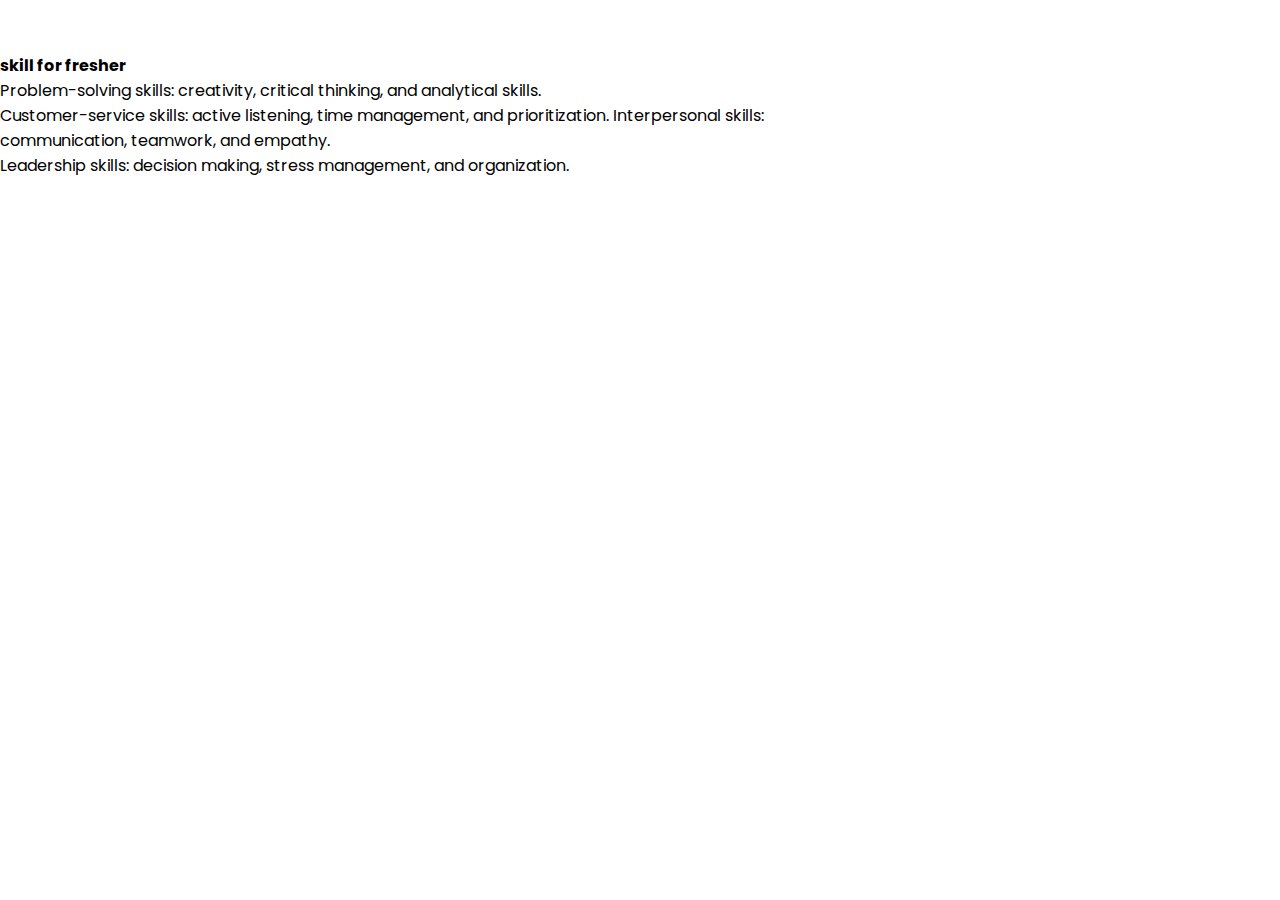
<file: skill.html>
<!DOCTYPE html>
<!-- Created By CodingNepal - www.codingnepalweb.com -->
<html lang="en" dir="ltr">
  <head>
    <meta charset="UTF-8">
    <meta name="viewport" content="width=device-width, initial-scale=1.0">
    <title> Website Layout | my portfolio</title> 
    <link rel="stylesheet" href="skill.css">
    <link rel="stylesheet" href="https://cdnjs.cloudflare.com/ajax/libs/font-awesome/5.15.2/css/all.min.css"/>
   </head>
<body>
    <div class="menu">
        <div class="logo">
          <a href="#">ABOUT </a>
          <img scr="skill.jpg">
          <div class="title"><b> 
              skill for fresher</b>  </div>
          <div class="sub_title"> Problem-solving skills: creativity, critical thinking, and analytical skills.<br>
             Customer-service skills: active listening, time management, and prioritization. Interpersonal skills: <br>
             communication, teamwork, and empathy. <br>
            Leadership skills: decision making, stress management, and organization.<br>
            </div>
</file>
<file: skill.css>
@import url('https://fonts.googleapis.com/css2?family=Poppins:wght@200;300;400;500;600;700&display=swap');
*{
  margin: 0;
  padding: 0;
  box-sizing: border-box;
  font-family: 'Poppins',sans-serif;
}
::selection{
  color:pink;
  background: #fff;
}
nav{
  position: fixed;
  background: skyblue;
  width: 100%;
  padding: 10px 0;
  z-index: 12;
}
nav .menu{
  max-width: 1250px;
  margin: auto;
  display: flex;
  align-items: center;
  justify-content: space-between;
  padding: 0 20px;
}
.menu .logo a{
  text-decoration: none;
  color: #fff;
  font-size: 35px;
  font-weight: 600;
}
.menu ul{
  display: inline-flex;
}
.menu ul li{
  list-style: none;
  margin-left: 7px;
}
.menu ul li:first-child{
  margin-left: 0px;
}
.menu ul li a{
  text-decoration: italic;
  color: #fff;
  font-size: 18px;
  font-weight: 500;
  padding: 8px 15px;
  border-radius: 5px;
  transition: all 0.3s ease;
}
.menu ul li a:hover{
  background:white;
  color: white;
} 
.img{
  background: url(skill.jpg);
  width: 100%;
  height: 100vh;
  background-size: cover;
  background-position: center;
  position: relative;
}
.img::before{
  content: '';
  position: absolute;
  height: 100%;
  width: 100%;
  background: white;
}
.center{
  position: absolute;
  top: 52%;
  left: 50%;
  transform: translate(-50%, -50%);
  width: 100%;
  padding: 0 20px;
  text-align: center;
}
.center .title{
  color:pink;
  font-size: 55px;
  font-weight: 600;
}
.center .sub_title{
  color:skyblue;
  font-size: 52px;
  font-weight: 600;
}
.center .btns{
  margin-top: 20px;
}
.center .btns button{
  height: 60px;
  width: 180px;
  border-radius: 5px;
  border: none;
  margin: 0 10px;
  border: 2px solid white;
  font-size: 20px;
  font-weight: 400;
  padding: 0 10px;
  cursor: pointer;
  outline: none;
  transition: all 0.3s ease;
}
.center .btns button:first-child{
  color: #fff;
  background:whitesmoke;
}
.btns button:first-child:hover{
  background: white;
  color: pink;
}
.center .btns button:last-child{
  background: white;
  color:pink;
}
</file>
